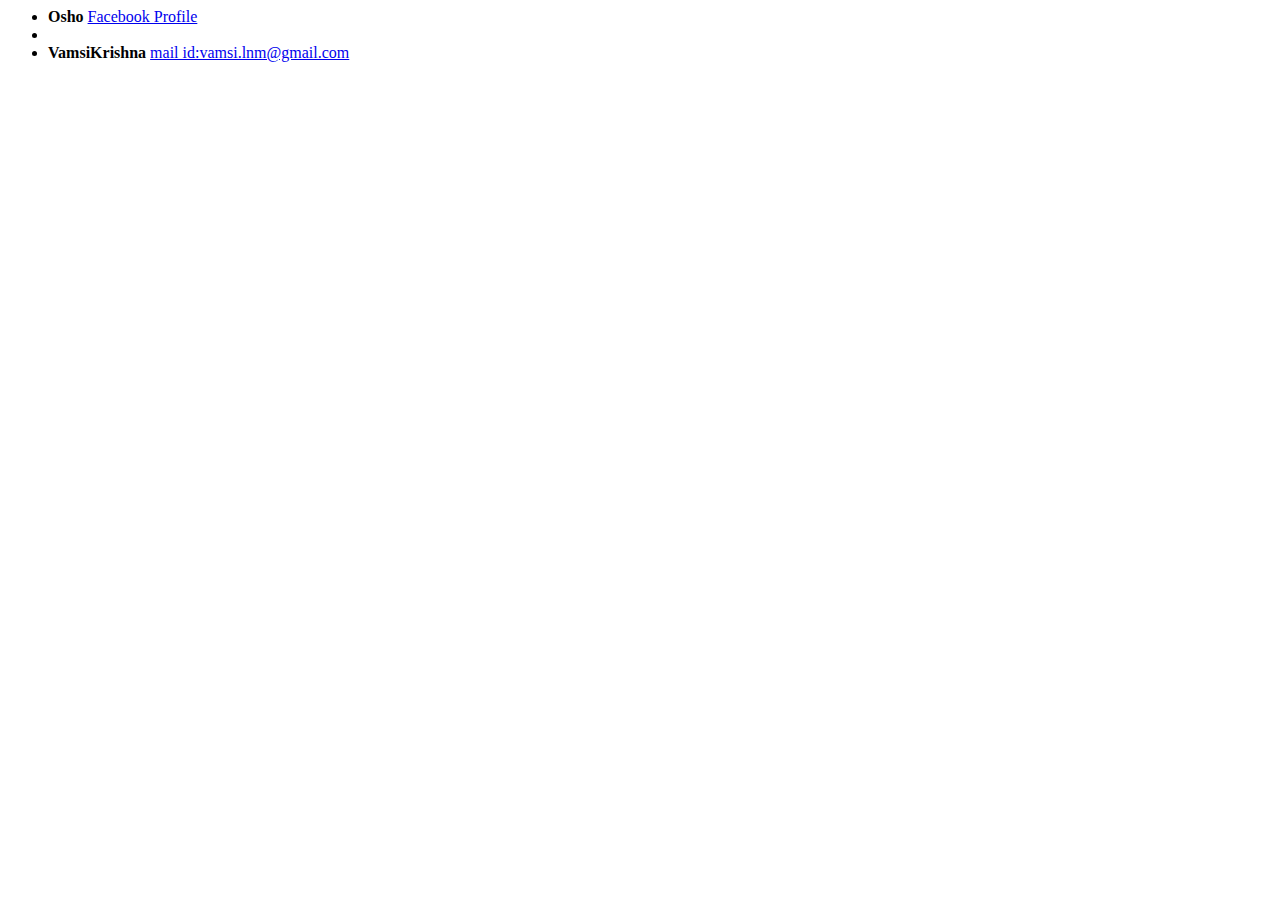
<file: index.html>
<html>
  <body>
    <ul>
      <li> 
        <b> Osho </b>
        <a href="facebook.com/vamsikrishna"> Facebook Profile </a>
      <li>
      <li>
        <b> VamsiKrishna </b>
        <a href="#"> mail id:vamsi.lnm@gmail.com </a>
    </ul>
  </body>
<html>
</file>
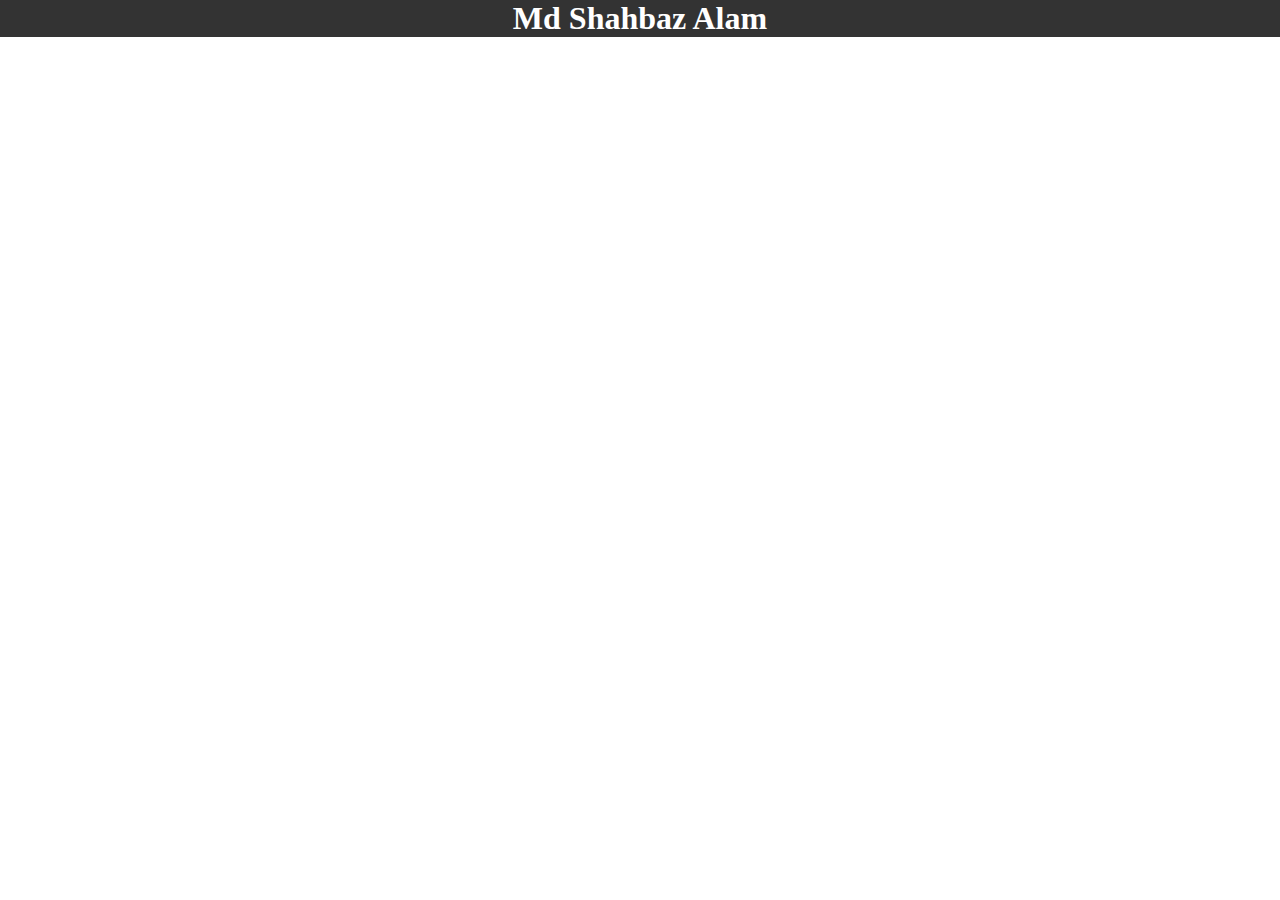
<file: shahbaz.html>
<!DOCTYPE html>
<html>
	<head>
		<title>Md. Shahbaz Alam</title>
		<link rel="stylesheet" type="text/css" href="main.css">
	</head>
	<body>
		<header>
			<h1>Md Shahbaz Alam</h1>
		</header>
	</body>
</html>
</file>
<file: main.css>
*{
	margin: 0;
	padding: 0;
}
header{
	width: 100%;
	background-color: rgba(0,0,0,0.8);
}
header h1{
	text-align: center;
	color: #fff;
}
</file>
